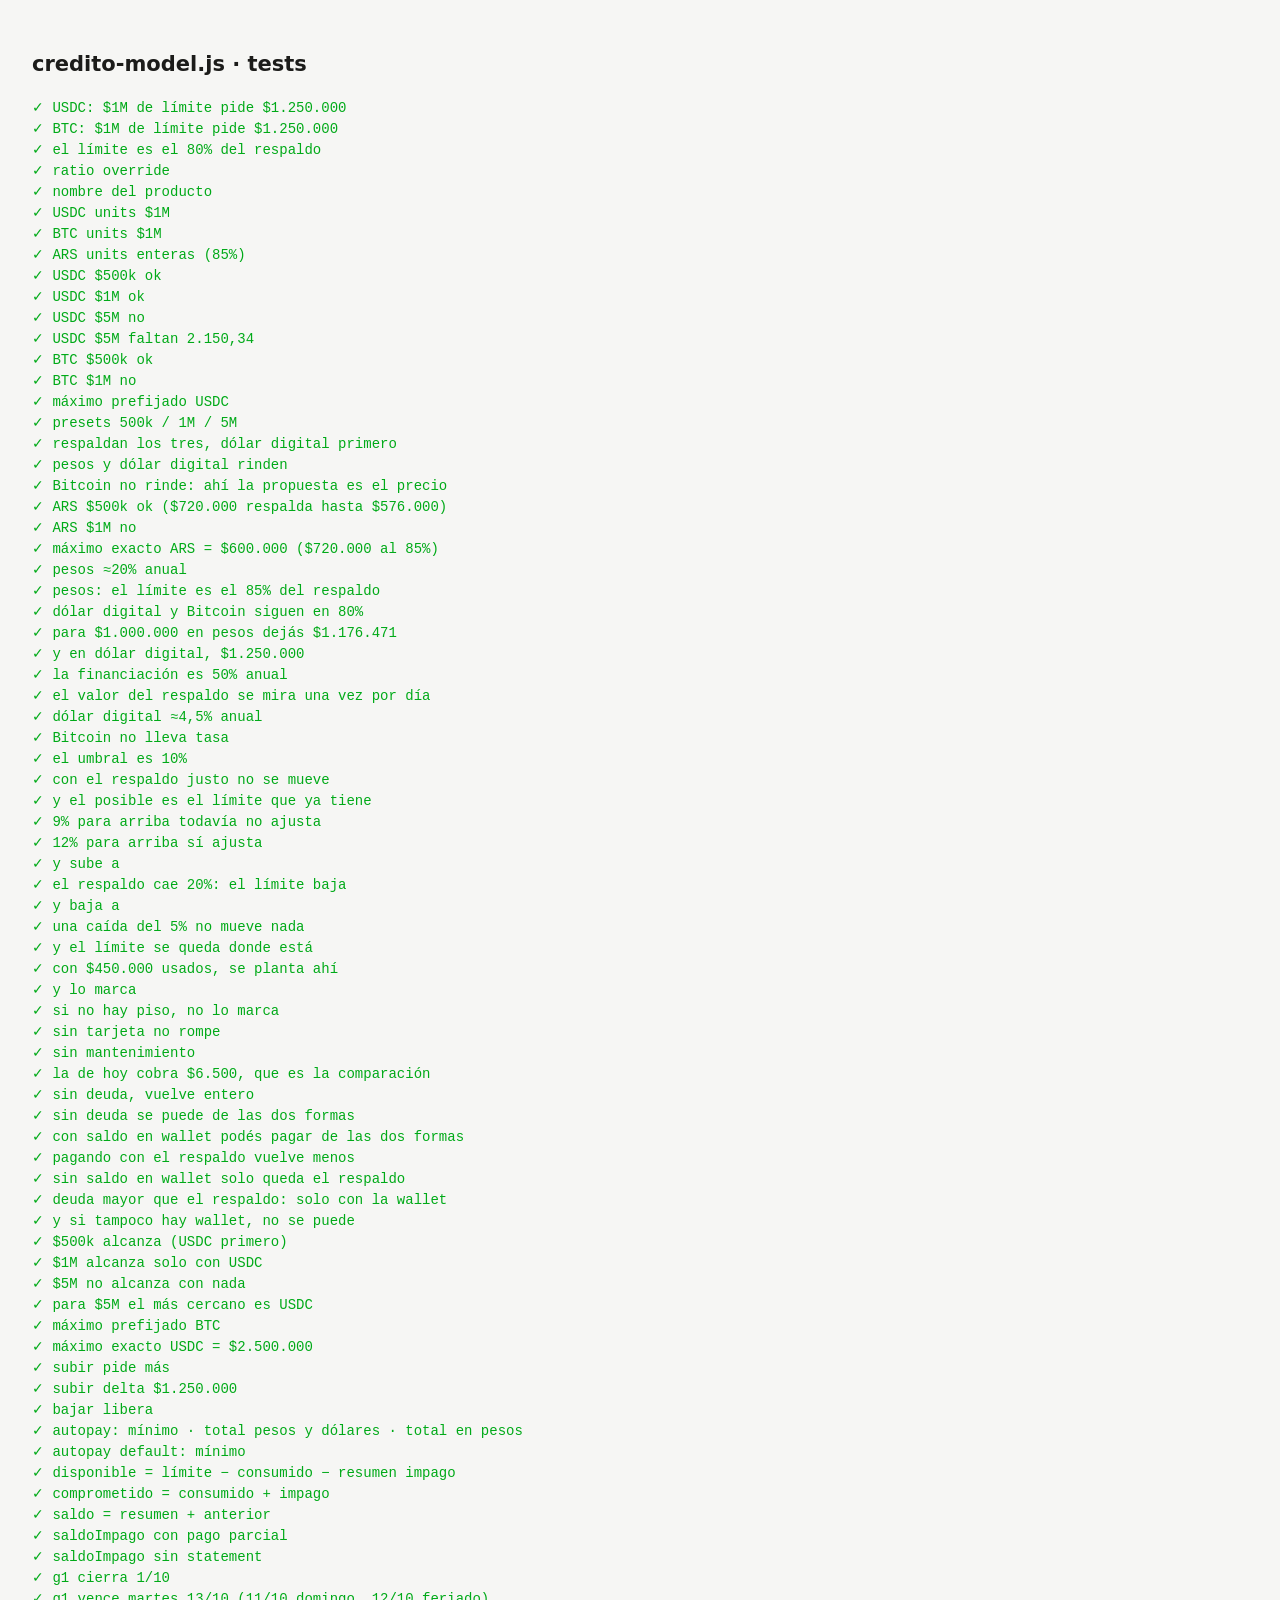
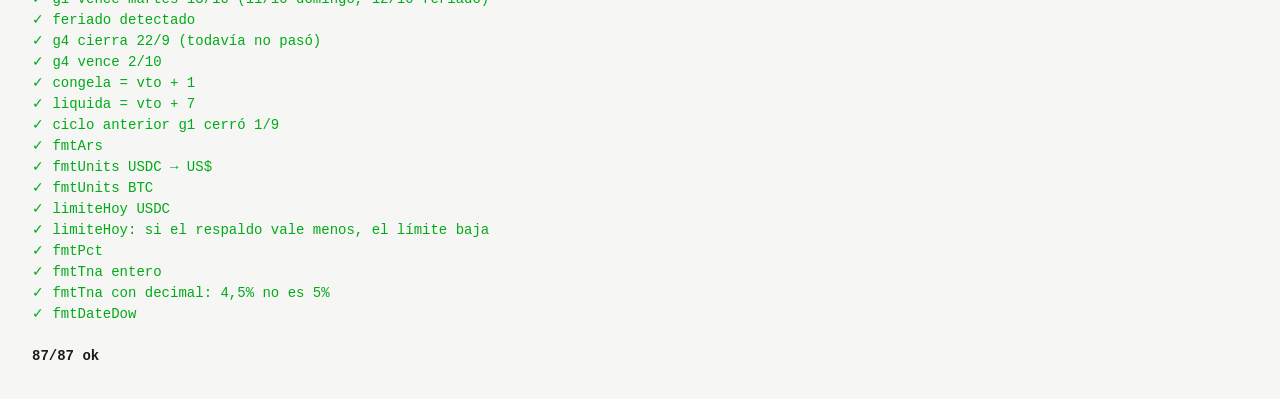
<file: repo/credito/tests.html>
<!DOCTYPE html>
<html lang="es-AR"><head><meta charset="UTF-8" /><title>Tests · credito-model</title>
<style>body{font:14px/1.5 -apple-system,Inter,system-ui;padding:24px;background:#F6F6F4;color:#1c1c1a} .ok{color:#00AA18} .bad{color:#C32432;font-weight:600} pre{margin:0}</style>
</head><body>
<h2>credito-model.js · tests</h2>
<pre id="out">corriendo…</pre>
<script src="credito-model.js"></script>
<script src="credito-model.test.js"></script>
<script>
const r = window.__creditoTests; const bad = r.filter(x => !x.ok);
document.getElementById('out').innerHTML = r.map(x => `<span class="${x.ok ? 'ok' : 'bad'}">${x.ok ? '✓' : '✗'} ${x.name}${x.ok ? '' : ' → got ' + JSON.stringify(x.got) + ' want ' + JSON.stringify(x.want)}</span>`).join('\n') + `\n\n<b>${r.length - bad.length}/${r.length} ok</b>`;
</script></body></html>
</file>
